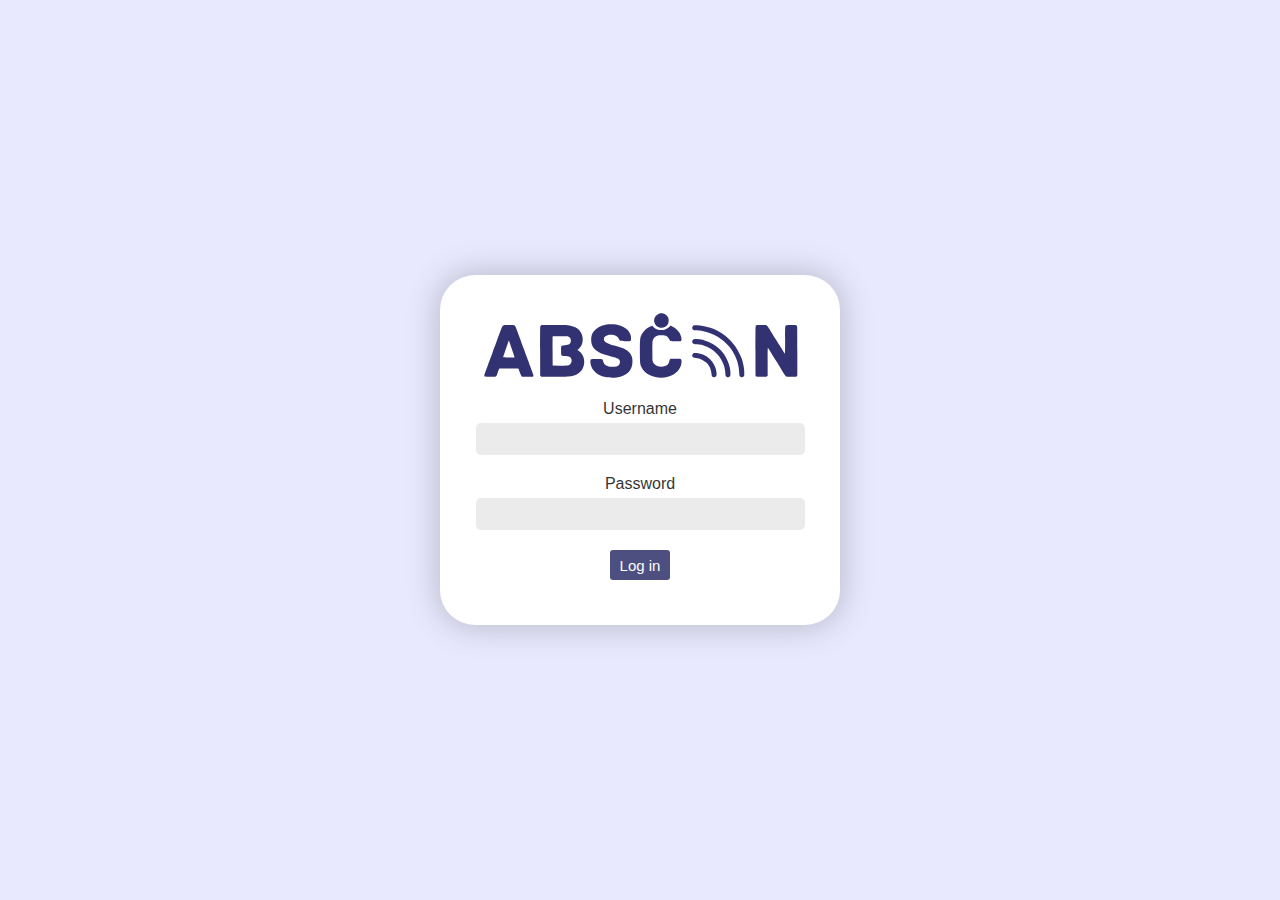
<file: abscan_webserver/index.html>
<!-- This code was made by the Abscan team. For more info, -->
<!-- visit https://github.com/javendzk/Abscan-Iot-Project -->

<!DOCTYPE html>
<html lang="en">
<head>
    <meta charset="UTF-8">
    <meta name="viewport" content="width=device-width, initial-scale=1.0">
    <title>Abscan Login</title>
    <link rel="stylesheet" href="src_login/styleLogin.css">
    <link rel="shortcut icon" type="image/png" href="assets/favicon.png"/>
</head>
<body>
    <div class="screen">
        <div class="container">
            <img src="assets/abscanLogo.svg">
            <label class="label_atas" for="user">Username</label>
            <input type="text" id="user">
            <label for="pass">Password</label>
            <input type="text" id="pass">
            <button class="btn" onclick="cekPassword()">Log in</button>
        </div>
    </div>
    <script src="src_login/scriptLogin.js"></script>
</body>
</html>
</file>
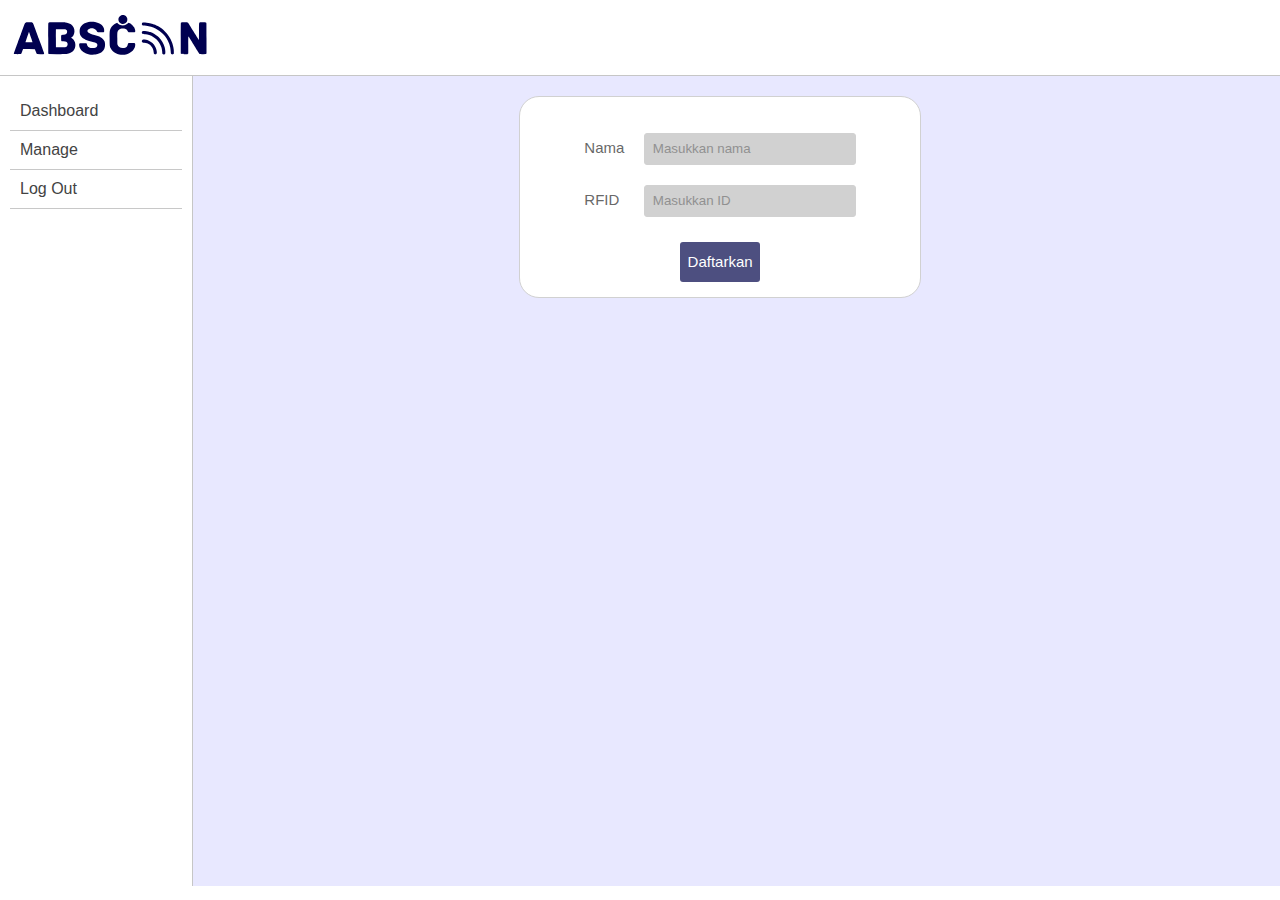
<file: abscan_webserver/admin_manage.html>
<!-- This code was made by the Abscan team. For more info, -->
<!-- visit https://github.com/javendzk/Abscan-Iot-Project -->

<!DOCTYPE html>
<html lang="en">
<head>
    <meta charset="UTF-8">
    <meta name="viewport" content="width=device-width, initial-scale=1.0">
    <title>Abscan Admin</title>
    <link rel="stylesheet" href="src_manage/styleManage.css">
    <link rel="shortcut icon" type="image/png" href="assets/favicon.png"/>
</head>
<body>
    <div class="screen_all">
        <div class="navbar_upper">
            <img src="assets/abscanLogo.svg">
        </div>
        <div class="screen_lower"> 
            <div class="navbar_kiri">
                <ul>
                    <li><a href="admin_dashboard.html">Dashboard</a></li>
                    <li><a href="admin_manage.html">Manage</a></li>
                    <li><a href="index.html">Log Out</a></li>
                </ul>
            </div>
            <div class="popup" id="popup">
                <div class="popup_dialog">
                    <div class="popup_header"></div>
                    <div class="popup_content">
                        <p class="popup_text"><span id="popup_text"></span></p>
                        <button class="popup_btn" id="popup_btn">Tutup</button>
                    </div>
                </div>
            </div>
            <div class="content">
                <div class="form_div">
                    <form id="form_input">
                        <label for="form_name">Nama</label>
                        <input type="text" id ="form_name" placeholder="Masukkan nama"><br/>
                        <label for="form_rfid">RFID</label>
                        <input type="text" id ="form_rfid" placeholder="Masukkan ID">
                    </form>
                    <button onclick="submitData()">Daftarkan</button>
                </div>
            </div>
        </div>    
    </div>
    <script src="src_manage/scriptManage.js"></script>
</body>
</html>
</file>
<file: abscan_webserver/src_login/styleLogin.css>
body {
    margin: 0px;
    padding: 0px
}

.screen {
    background-color: #e3e3ff;
    opacity: 0.8;
    background-image: radial-gradient(#444cf7 0.5px, #e3e3ff 0.5px);
    background-size: 10px 10px;
    height: 100vh;
    width: 100vw;
    display: flex;
    justify-content: center;
    align-items: center;
}

.container {
    position: relative;
    display: flex;
    flex-direction: column;
    background-color: white;
    border-radius: 35px;
    width: 400px;
    height: 350px;
    justify-content: center;
    align-items: center;
    box-shadow: 0 0 30px 3px rgba(50, 49, 49, 0.3);
}

img {
    width: 325px;
    position: absolute;
    top: 30px;
    
}

label {
    margin-bottom: 5px;
    font-family: Arial, Helvetica, sans-serif;
}

input {
    margin-bottom: 20px;
    width: 80%;
    height: 30px;
    border-radius: 5px;
    border: none;
    border-color: transparent;
    background-color: #e7e7e7;
    padding-left: 7px;
}

.label_atas {
    margin-top: 80px;
}

button {
    box-shadow: none;
    border: none;
    background-color: #212461;
    font-family: Arial, Helvetica, sans-serif;
    color: white;
    font-size: 15px;
    height: 30px;
    width: 60px;
    border-radius: 3px;
    transition: 0.3s;
    cursor: pointer;
}

button:hover {
    background-color: #444cf7;
    transition: 0.3s;
    transform: translateY(-1px);
}
</file>
<file: abscan_webserver/src_manage/styleManage.css>
body {
    margin: 0;
    padding: 0;
    height: 100vh;
    width: 100vw;
}

.screen_all {
    display: flex;
    flex-direction: column;
    height: 100%;
}

.navbar_upper {
    width: 100%;
    height: 75px;
    background-color: white;
    justify-content: center;
    border-bottom: 1px solid;
    border-color: rgb(198, 198, 198);
}

.screen_lower {
    width: 100%;
    height: 90%;
    display: flex;

}
.navbar_kiri {
    background-color:white;
    width: 15%;
    border-right: 1px solid;
    border-color: rgb(198, 198, 198);
}

.form_div {
    background-color: white;
    justify-content: center;
    display: flex;
    width: 400px;
    margin-left: 30%;
    margin-right: 30%;
    margin-top: 20px;
    height: 200px;
    border: 1px solid rgb(198, 198, 198);
    border-radius: 20px ;
    font-family: Arial, Helvetica, sans-serif;
    display: flex;
    flex-direction: column;
    justify-content: center;
    align-items: center;
}

ul {
    list-style-type: none;
    padding: 0;
}

label {
    color: rgb(67, 67, 67);
    font-size: small;
    font-family: Arial, Helvetica, sans-serif;
}

a {
    text-decoration: none;
    font-family: Arial, Helvetica, sans-serif;
    color: rgb(67, 67, 67);
    font-size: 16px;
    display: block;
    padding: 10px;
    margin-left: 10px;
    border-bottom: 1px solid;
    border-color: rgb(200, 200, 200);
    margin-right: 10px;
    transition: 0.3s;
}

a:hover {
    background-color: rgb(198, 198, 198);
    transition: 0.3s;
    transform: translateY(-3px);
}

.content {
    background-color: #e3e3ff;
    opacity: 0.8;
    background-image: radial-gradient(#444cf7 0.5px, #e3e3ff 0.5px);
    background-size: 10px 10px;
    flex: 1;
    overflow: hidden;
    display: flex;
}

img {
    width: 200px;
    margin: 10px;
}

form input {
    margin-top: 20px;
    margin-right: 0;
    height: 28px;
    padding-left: 8px;
    border-radius: 3px;
    border: 1px solid rgb(198, 198, 198);
    background-color: rgb(198, 198, 198);
    width: 200px;
}

form label {
    color: rgb(67, 67, 67);
    font-size: 15px;
    font-family: Arial, Helvetica, sans-serif;
    margin-right: 15px;
}

#form_rfid {
    margin-left: 5px;
}

button {
    width: 80px;
    height: 40px;
    margin-top: 25px;
    margin-left: 80px;
    margin-right: 80px;
    border-radius: 4px;
    box-shadow: none;
    border: none;
    background-color: #212461;
    font-family: Arial, Helvetica, sans-serif;
    color: white;
    font-size: 15px;
    border-radius: 3px;
    transition: 0.3s;
    cursor: pointer;
}

button:hover {
    background-color: #3037c5;
    transform: translateY(-3px);
    transition: 0.3s;
}

.popup {
    display: none;
    position: fixed;
    z-index: 3;
    left: 0;
    top: 0;
    width: 100%;
    height: 100%;
    background-color: rgba(0,0,0,0.8); 
}

.popup_dialog {
    background-color: white;
    margin: 10% auto;
    width: 400px;
    height: 170px;
    border-radius: 15px;
    display: flex;
    flex-direction: column;
}

.popup_header {
    margin: 0;
    padding: 0;
    width: 100%;
    height: 27px;
    background-color: #2d3281;
    justify-content: center;
    align-items: center;
}

.popup_text {
    text-decoration: none;
    font-family: Arial, Helvetica, sans-serif;
    color: black;
    font-size: 16px;
}

.popup_content {
    display: flex;
    flex-direction: column;
    align-items: center;
    margin-top: 10px;
}

.popup_btn{
    display: none;
}
</file>
